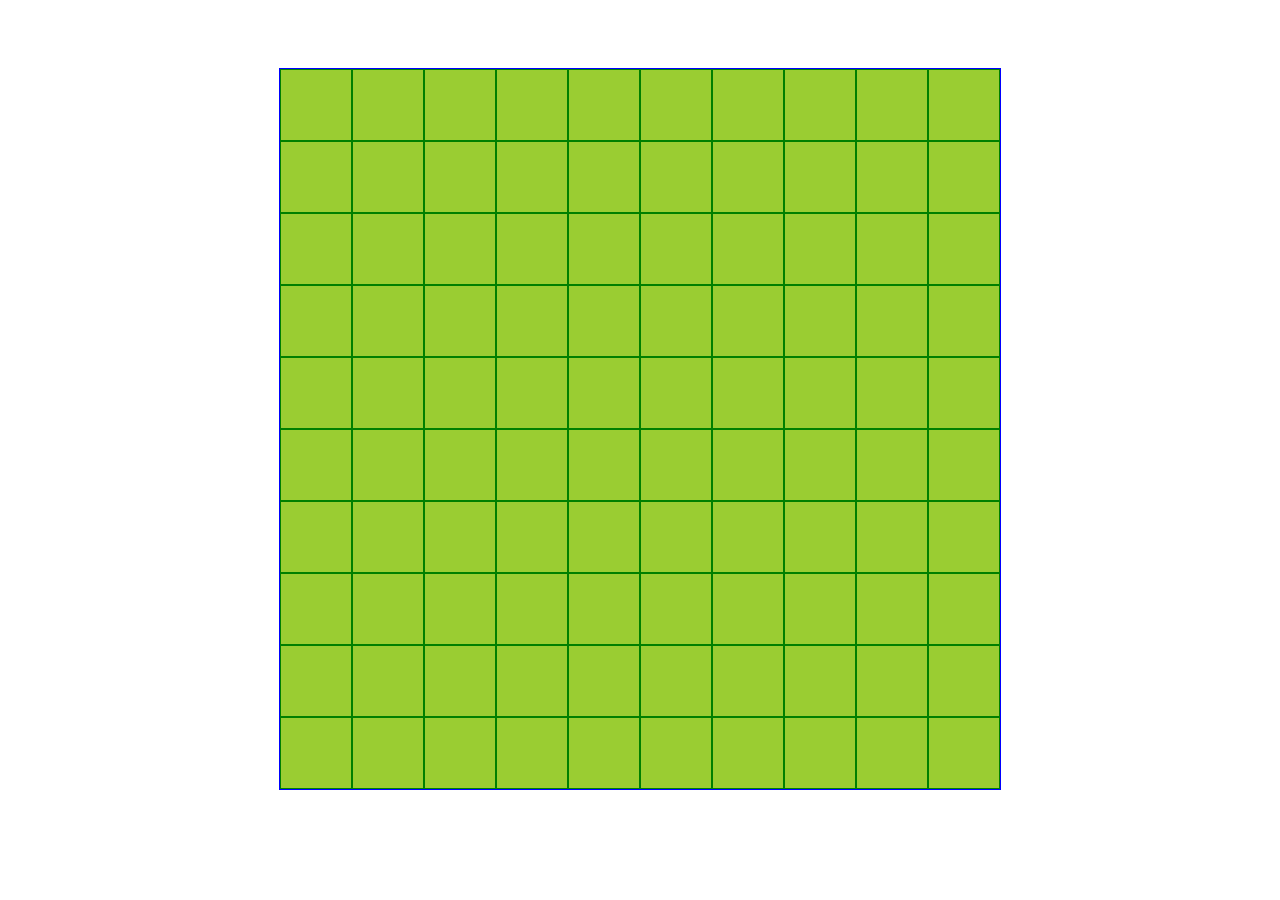
<file: index.html>
<!DOCTYPE html>
<html lang="en">

<head>
  <title>Dodge Game</title>
  <meta charset="UTF-8">
  <meta name="viewport" content="width=device-width, initial-scale=1.0">
  <link rel="stylesheet" href="style.css">
  <script src="index.js" defer></script>
</head>

<body>
  <main>
    <h1 id="heading"></h1>
    <div id="game-container"></div>
    <p id="lose-text"></p>
  </main>
</body>

</html>
</file>
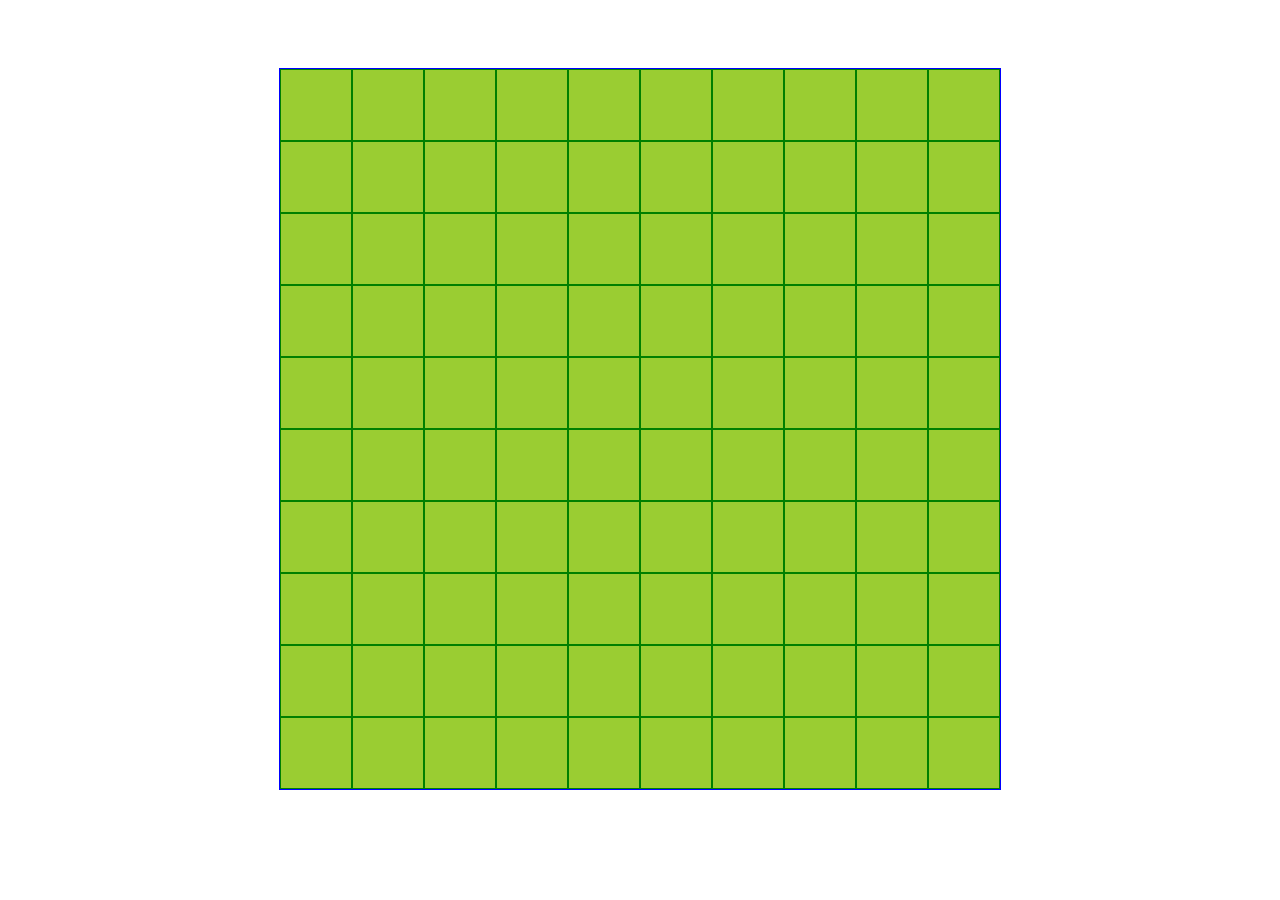
<file: dodge/index.html>
<!DOCTYPE html>
<html lang="en">

<head>
  <title>Dodge Game</title>
  <meta charset="UTF-8">
  <meta name="viewport" content="width=device-width, initial-scale=1.0">
  <link rel="stylesheet" href="style.css">
  <script src="index.js" defer></script>
</head>

<body>
  <main>
    <h1 id="heading"></h1>
    <div id="game-container"></div>
    <p id="lose-text"></p>
  </main>
</body>

</html>
</file>
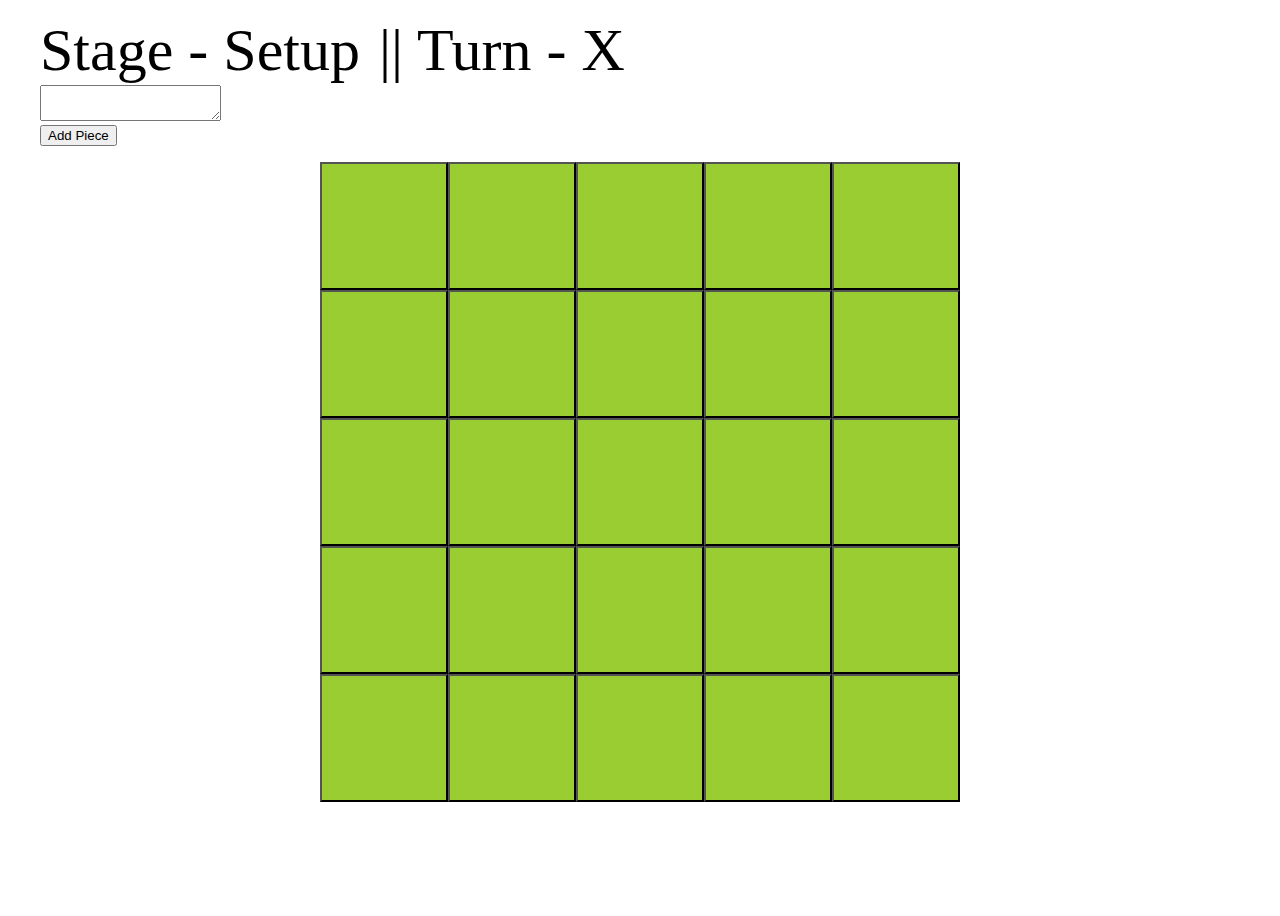
<file: game/index.html>
<!DOCTYPE html>
<html lang="en">

<head>
  <title>Game</title>
  <meta charset="UTF-8">
  <meta name="viewport" content="width=device-width, initial-scale=1.0">
  <link rel="stylesheet" href="style.css">
  <script type="module" src="js/index.js" defer></script>
</head>

<body>
  <ul>
    <li id="stage">Stage - Setup</li>
    <li id="turn"> || Turn - X</li>
    <li>
      <textarea id="txtarea"></textarea>
    </li>
    <li>
      <button id="add-piece">Add Piece</button>
    </li>
  </ul>
  <div id="board"></div>
</body>

</html>
</file>
<file: style.css>
*::-webkit-scrollbar {
  display: none;
}
main {
  display: flex;
  flex-direction: column;
  align-items: center;
  padding-top: 2vw;
}

body {
  display: flex;
  width: 100vw;
  height: 100vh;
  margin: 0;
  justify-content: center;
}

#game-container {
  display: flex;
  flex-wrap: wrap;
  width: calc(80vw + 1px);
  max-width: 80vh;
  aspect-ratio: 1 / 1;
  border: 1px solid blue;
}

.tile {
  width: 10%;
  aspect-ratio: 1 / 1;
  padding: 0;
  border: 1px solid green;
  font-size: 3vw;
}
</file>
<file: dodge/style.css>
*::-webkit-scrollbar {
  display: none;
}
main {
  display: flex;
  flex-direction: column;
  align-items: center;
  padding-top: 2vw;
}

body {
  display: flex;
  width: 100vw;
  height: 100vh;
  margin: 0;
  justify-content: center;
}

#game-container {
  display: flex;
  flex-wrap: wrap;
  width: calc(80vw + 1px);
  max-width: 80vh;
  aspect-ratio: 1 / 1;
  border: 1px solid blue;
}

.tile {
  width: 10%;
  aspect-ratio: 1 / 1;
  padding: 0;
  border: 1px solid green;
  font-size: 3vw;
}
</file>
<file: game/style.css>
body {
  width: 100vw;
  height: 100vh;
  margin: 0;
}

#board {
  width: 50%;
  margin-left: 25%;
  margin-right: 25%;
  aspect-ratio: 1 / 1;
}

.tile {
  background-color: yellowgreen;
  width: 20%;
  font-size: 5em;
  vertical-align: bottom;
  aspect-ratio: 1 / 1;
}

ul {
  list-style-type: none;
}

#stage,
#turn {
  font-size: 60px;
  display: inline;
  white-space: pre;
}
</file>
